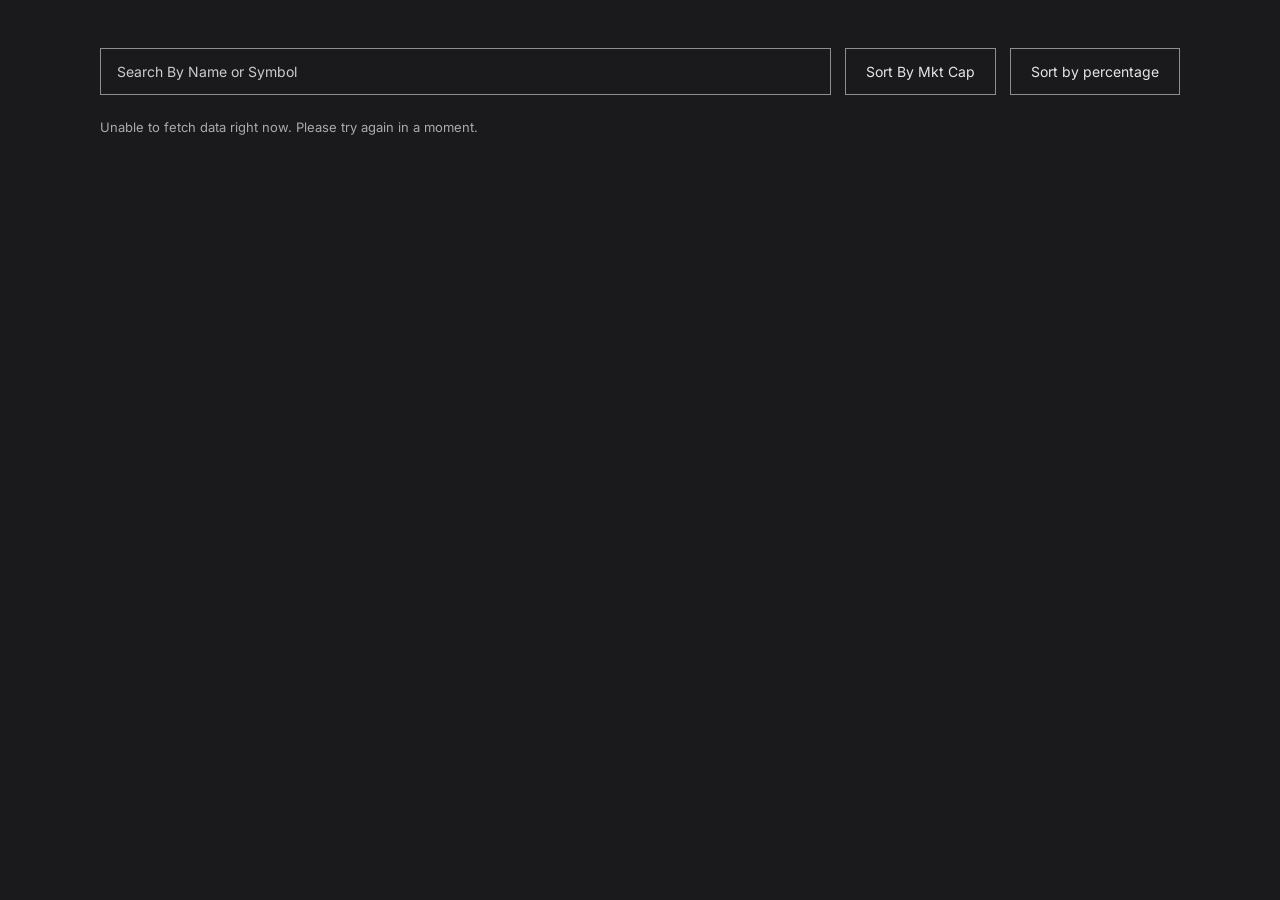
<file: index.html>
<!DOCTYPE html>
<html lang="en">

<head>
    <meta charset="UTF-8" />
    <meta name="viewport" content="width=device-width, initial-scale=1.0" />
    <title>Crypto Market Tracker</title>
    <link rel="preconnect" href="https://fonts.googleapis.com" />
    <link rel="preconnect" href="https://fonts.gstatic.com" crossorigin />
    <link href="https://fonts.googleapis.com/css2?family=Inter:wght@400;500&display=swap" rel="stylesheet" />
    <link rel="stylesheet" href="style.css" />
</head>

<body>
    <main class="container">
        <section class="controls">
            <input type="text" id="searchInput" class="search-input" placeholder="Search By Name or Symbol"
                aria-label="Search By Name or Symbol" />
            <button id="sortMarketCapBtn" class="control-btn">Sort By Mkt Cap</button>
            <button id="sortPercentageBtn" class="control-btn">Sort by percentage</button>
        </section>

        <div id="statusMessage" class="status-message"></div>

        <div class="table-wrapper">
            <table id="cryptoTable">
                <thead class="sr-only">
                    <tr>
                        <th>Name</th>
                        <th>Symbol</th>
                        <th>Current Price</th>
                        <th>Total Volume</th>
                        <th>Percentage Change</th>
                        <th>Market Cap</th>
                    </tr>
                </thead>
                <tbody id="tableBody"></tbody>
            </table>
        </div>
    </main>

    <script src="script.js"></script>
</body>

</html>
</file>
<file: style.css>
* {
    box-sizing: border-box;
    margin: 0;
    padding: 0;
    font-family: "Inter", -apple-system, BlinkMacSystemFont, "Segoe UI", sans-serif;
}

body {
    background-color: #1a1a1c;
    color: #e6e6e6;
    min-height: 100vh;
    padding: 48px 24px;
}

.container {
    max-width: 1080px;
    margin: 0 auto;
}

/* Top bar matching Figma layout */
.controls {
    display: flex;
    align-items: stretch;
    gap: 14px;
    margin-bottom: 24px;
}

.search-input {
    flex: 1;
    padding: 14px 16px;
    background-color: transparent;
    border: 1px solid #8e8e8e;
    color: #ffffff;
    font-size: 14px;
    outline: none;
}

.search-input::placeholder {
    color: #cccccc;
}

.search-input:focus {
    border-color: #ffffff;
}

.control-btn {
    padding: 14px 20px;
    background-color: transparent;
    border: 1px solid #8e8e8e;
    color: #e6e6e6;
    font-size: 14px;
    white-space: nowrap;
    cursor: pointer;
    transition: background-color 0.2s ease, border-color 0.2s ease;
}

.control-btn:hover {
    background-color: #28282c;
    border-color: #ffffff;
}

.status-message {
    font-size: 13px;
    color: #aaaaaa;
    margin-bottom: 8px;
}

/* Visually hidden headers (present in DOM, hidden to match Figma) */
.sr-only {
    position: absolute;
    width: 1px;
    height: 1px;
    padding: 0;
    margin: -1px;
    overflow: hidden;
    clip: rect(0, 0, 0, 0);
    white-space: nowrap;
    border: 0;
}

/* Table */
.table-wrapper {
    width: 100%;
    overflow-x: auto;
}

table {
    width: 100%;
    border-collapse: collapse;
}

tbody tr {
    border-bottom: 1px solid #6e6e72;
}

tbody td {
    padding: 20px 10px;
    font-size: 14px;
    white-space: nowrap;
    vertical-align: middle;
}

tbody td:first-child {
    padding-left: 0;
    width: 22%;
}

tbody td:last-child {
    padding-right: 0;
}

.coin-cell {
    display: flex;
    align-items: center;
    gap: 14px;
}

.coin-cell img {
    width: 30px;
    height: 30px;
    border-radius: 50%;
    object-fit: cover;
}

.symbol-cell {
    text-align: left;
    width: 12%;
    color: #e6e6e6;
}

.price-cell {
    text-align: right;
    width: 14%;
}

.volume-cell {
    text-align: right;
    width: 18%;
}

.percent-cell {
    text-align: right;
    width: 12%;
}

.mktcap-cell {
    text-align: right;
    width: 22%;
}

.positive {
    color: #25a750;
}

.negative {
    color: #b91c1c;
}

@media (max-width: 768px) {
    .controls {
        flex-direction: column;
    }
}
</file>
